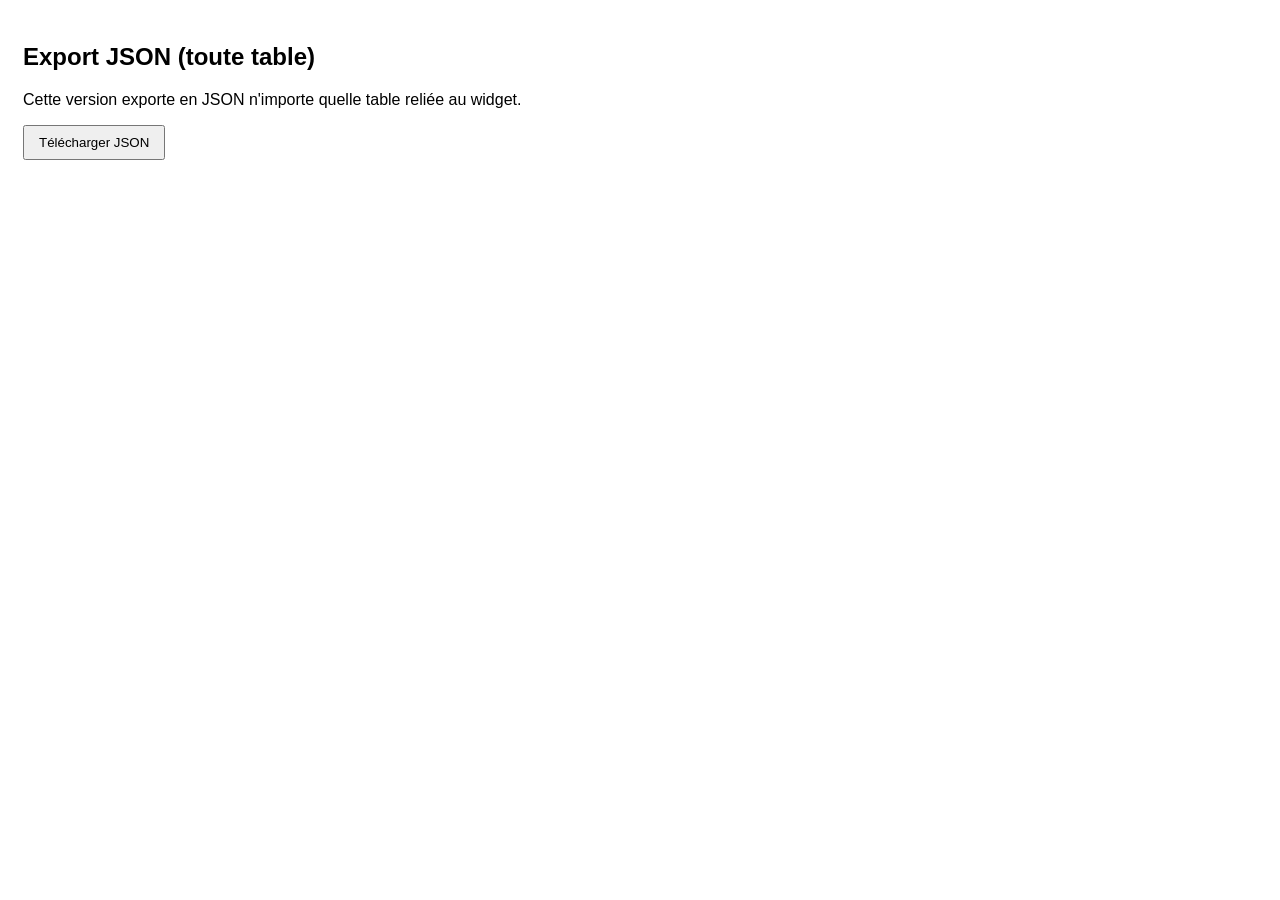
<file: widgets/export-json/index.html>
<!DOCTYPE html>
<html>
<head>
  <meta charset="utf-8">
  <title>Export JSON (universel)</title>
  <script src="https://docs.getgrist.com/grist-plugin-api.js"></script>
  <link rel="stylesheet" href="style.css">
</head>
<body>
  <h2>Export JSON (toute table)</h2>

  <p>
    Cette version exporte en JSON n'importe quelle table reliée au widget.
  </p>

  <button id="export">Télécharger JSON</button>

  <div id="preview"></div>

  <script src="main.js"></script>
</body>
</html>
</file>
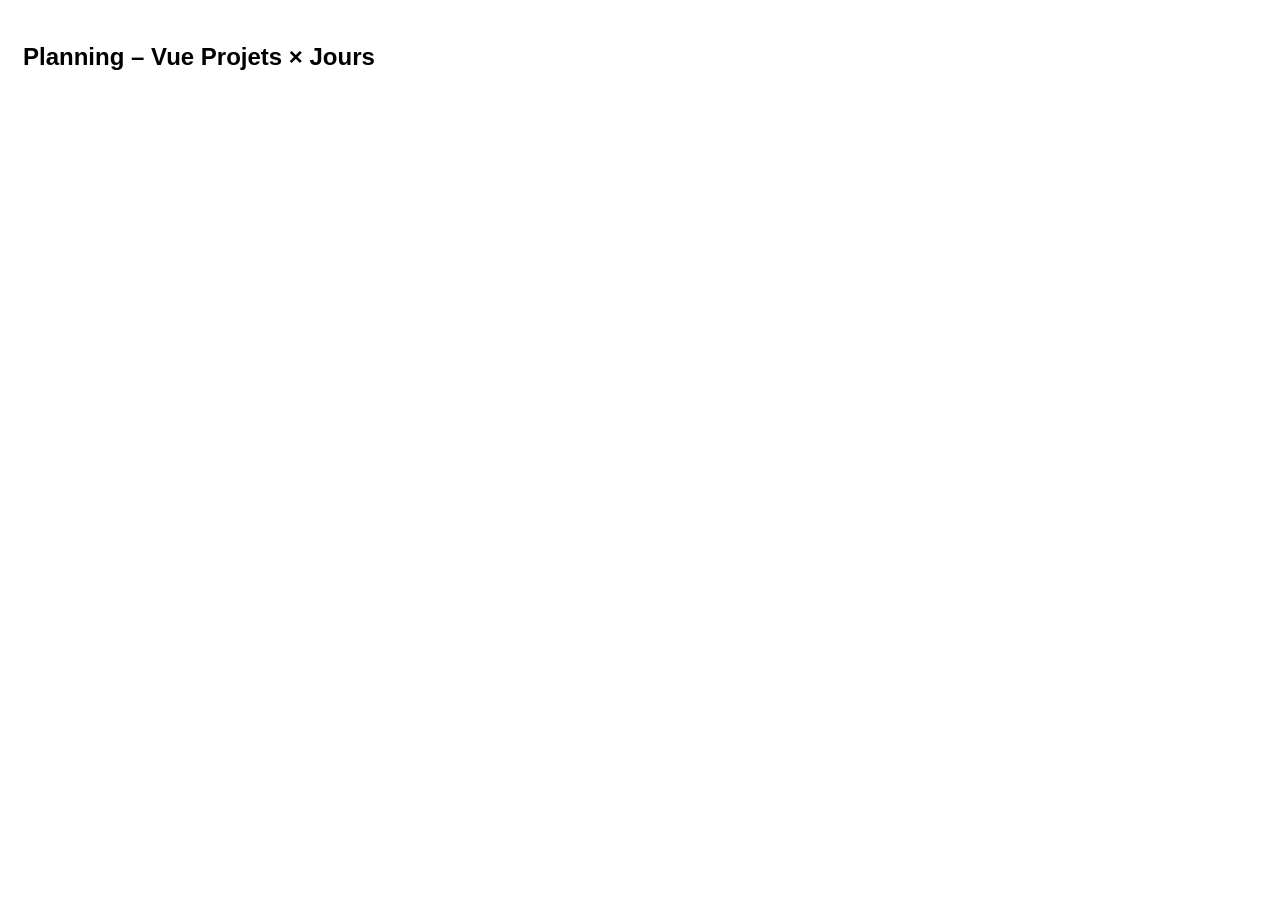
<file: widgets/planning-grid/index.html>
<!DOCTYPE html>
<html>
<head>
  <meta charset="utf-8">
  <title>Planning Grid</title>
  <script src="https://docs.getgrist.com/grist-plugin-api.js"></script>
  <link rel="stylesheet" href="style.css" />
</head>
<body>
  <h2>Planning – Vue Projets × Jours</h2>
  <div id="status"></div>
  <div id="grid"></div>

  <script src="main.js"></script>
</body>
</html>
</file>
<file: widgets/export-json/style.css>
body {
  font-family: Arial, sans-serif;
  padding: 15px;
}

pre {
  background: #f8f8f8;
  border: 1px solid #ddd;
  padding: 10px;
  max-height: 500px;
  overflow: auto;
}

button {
  padding: 8px 14px;
  margin-bottom: 10px;
  cursor: pointer;
}
/* Thème clair */
@media (prefers-color-scheme: light) {
  body {
    background: #ffffff !important;
    color: #000 !important;
  }
}

/* Thème sombre */
@media (prefers-color-scheme: dark) {
  body {
    background: #1e1e1e !important;
    color: #f0f0f0 !important;
  }

  pre {
    background: #2a2a2a !important;
    color: #f0f0f0 !important;
  }

  button {
    background: #333 !important;
    color: #fff !important;
    border: 1px solid #555 !important;
  }
}
</file>
<file: widgets/planning-grid/style.css>
body {
  font-family: Arial, sans-serif;
  padding: 15px;
}

/* Table */
table {
  border-collapse: collapse;
  width: 100%;
  margin-top: 10px;
}
th, td {
  border: 1px solid #ccc;
  padding: 4px 6px;
  text-align: center;
}
th {
  background: #eaeaea;
}

/* Adaptation automatique thème clair/sombre */
@media (prefers-color-scheme: light) {
  body { background: #ffffff !important; color: #000 !important; }
}

@media (prefers-color-scheme: dark) {
  body { background: #1e1e1e !important; color: #f0f0f0 !important; }
  th { background: #333 !important; color: #fff !important; }
  td { background: #2a2a2a !important; color: #fff !important; }
}
``
</file>
